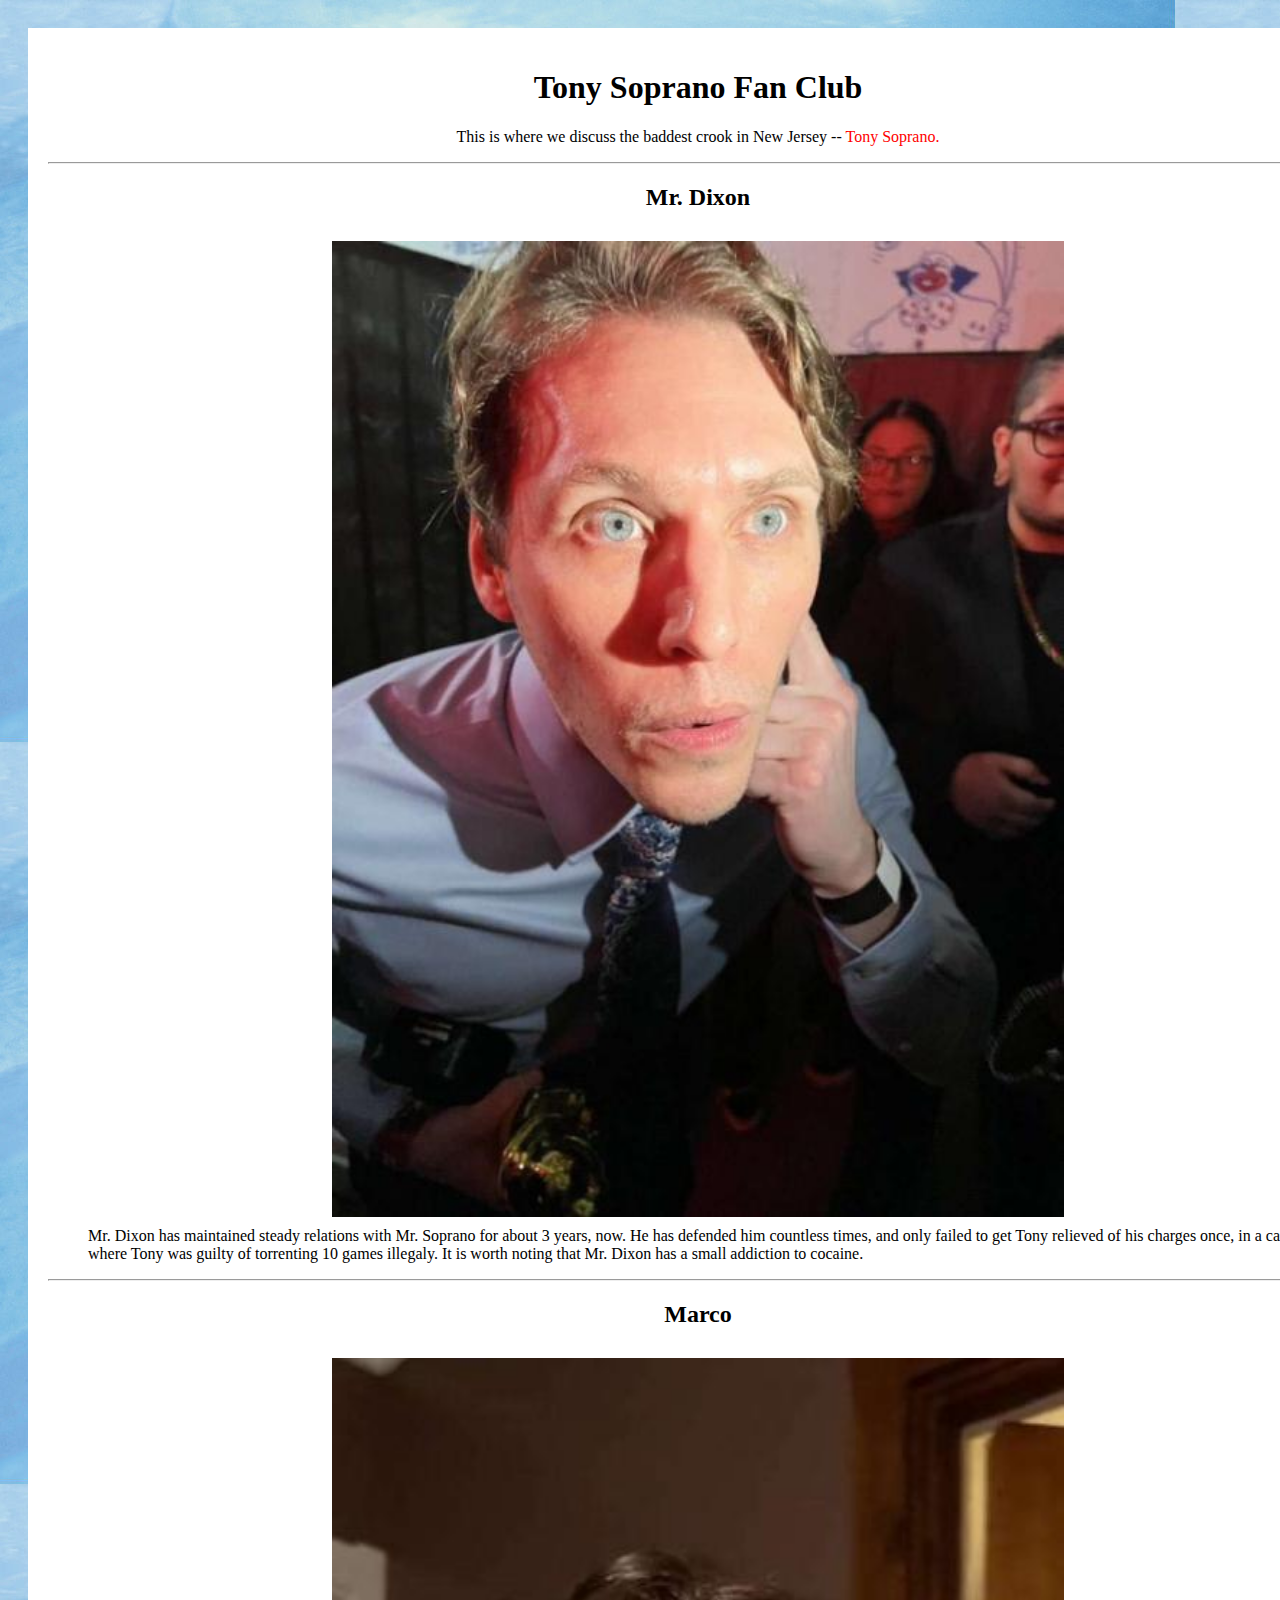
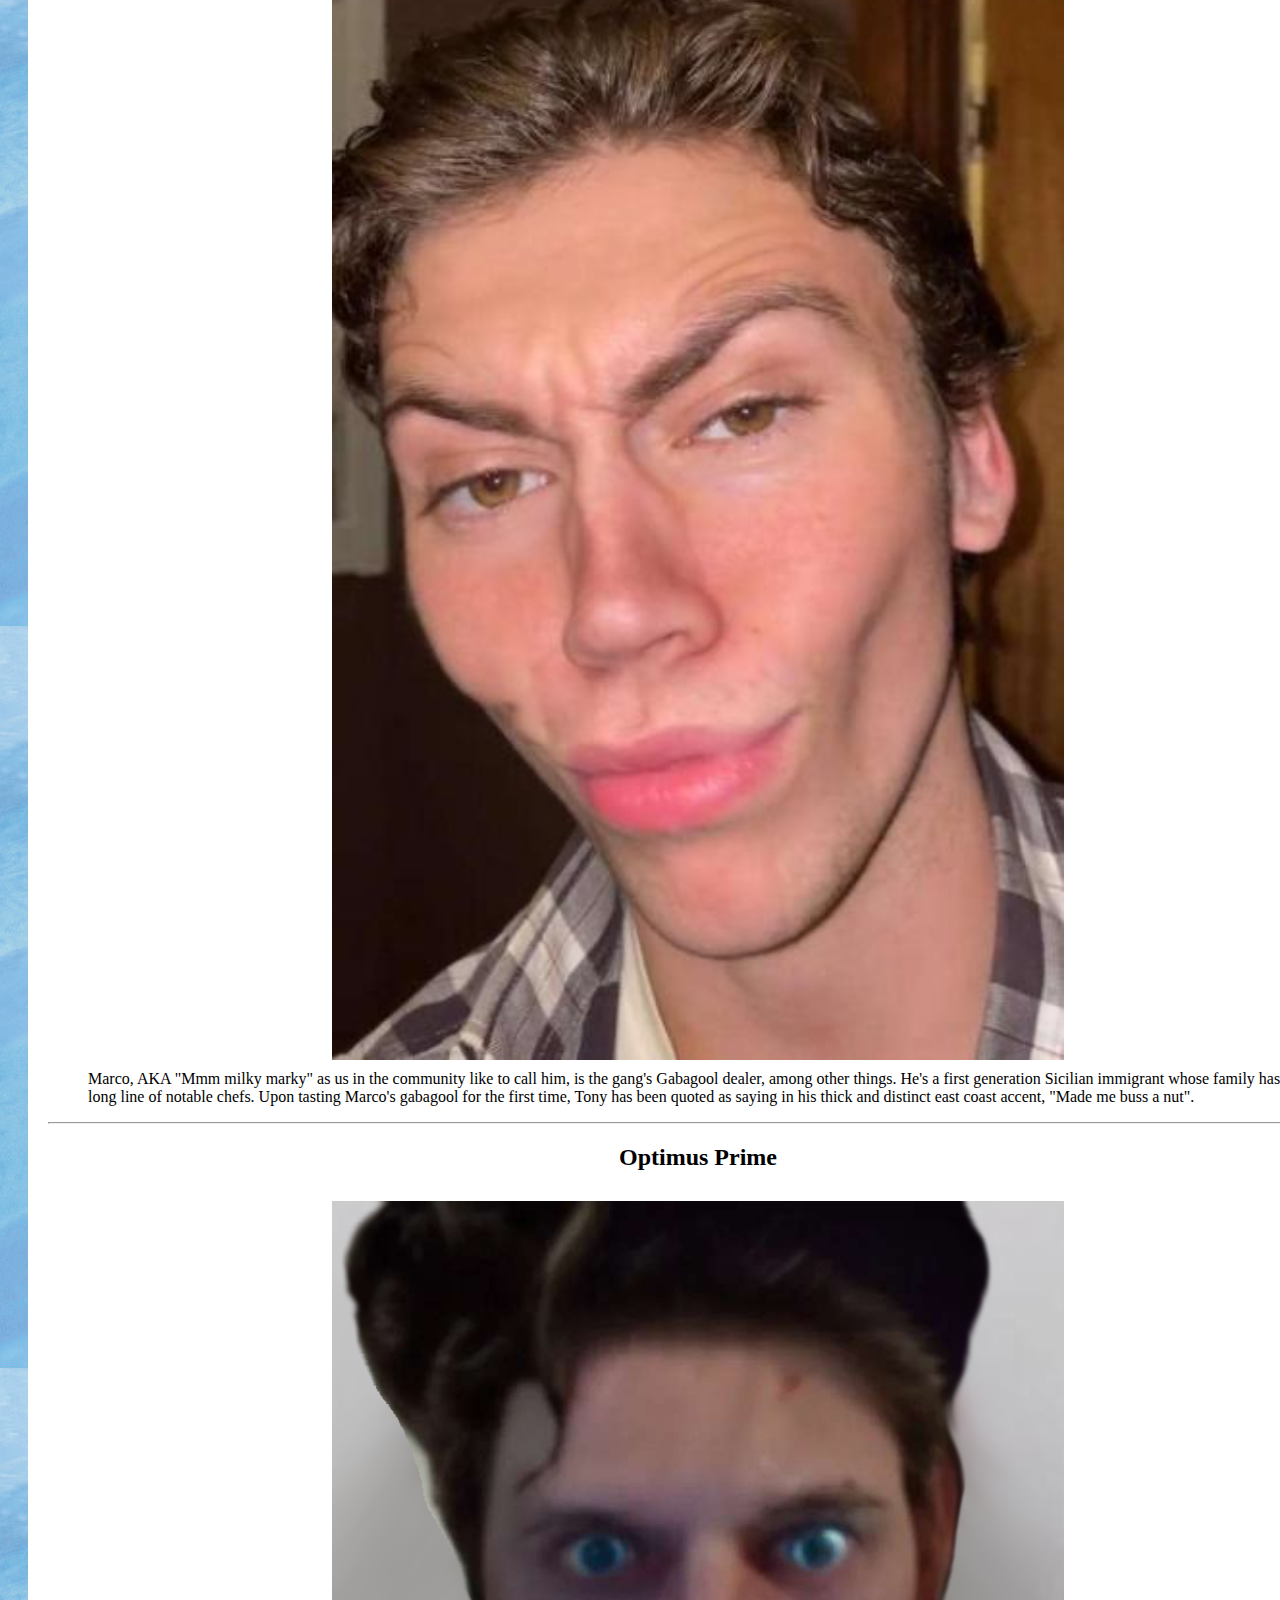
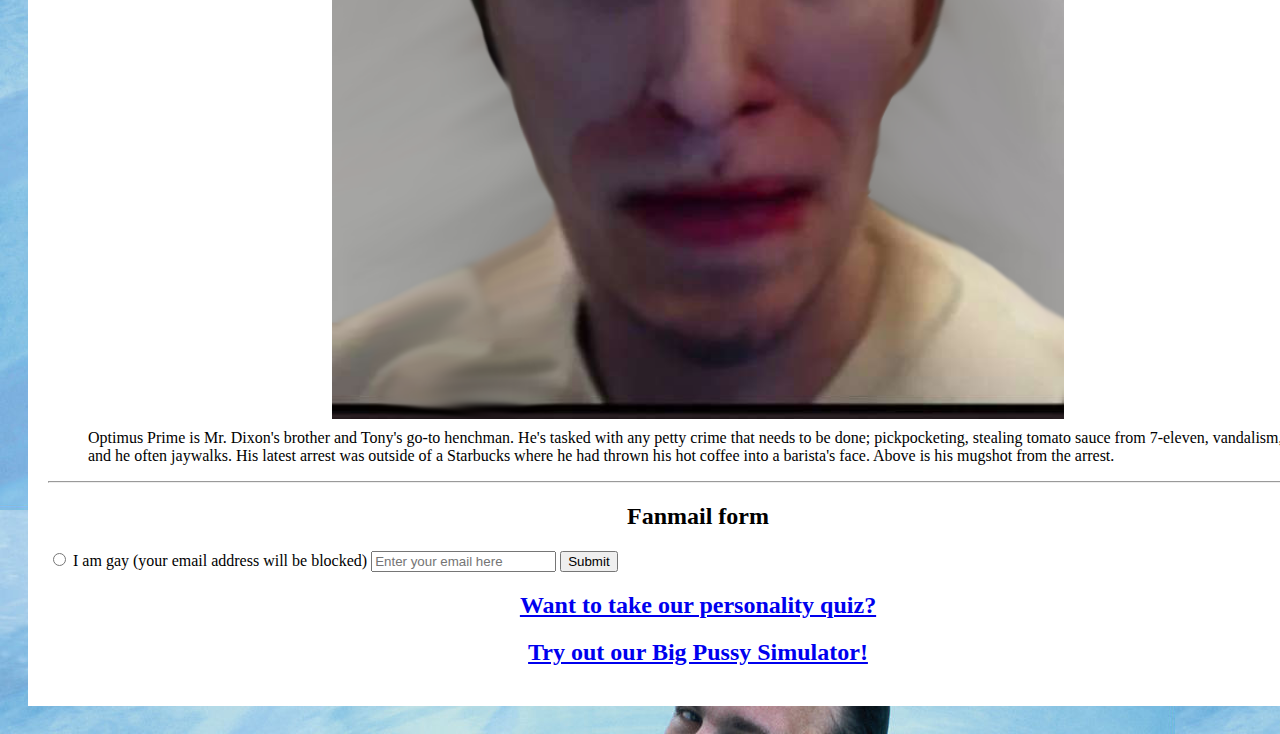
<file: index.html>
<!DOCTYPE html>

<!--Tony Soprano Fan Club 
    Start with a brief introduction of Tony Soprano,
    include some pictures, and then go on to list some
    of his known associates. -->

<!-- Include snake as a playable game and call it "randomperson'sname simulator"-->
<!-- add a 'facts of the family page' with rules of life, 1) Never take shit from nobody -->

<html style="font-family:cambria" lang="en">
  <head>
    <meta charset="UTF-8">
    <meta name="viewport" content="width=device-width, initial-scale=1.0" />
    <link rel="icon" href="tonysopranoicon.png">
    <title>
      Tony Soprano Fan Club
    </title> 
    <link rel="stylesheet" href="styles.css">
  </head>
  <body>
    <div class="standardtext">
      <main>
        <h1>Tony Soprano Fan Club</h1>
        <section>
          <p>This is where we discuss the baddest crook in New Jersey -- <span style="color:red">Tony Soprano.</span></p>
          <hr class="rounded">
          <figure>
            <h2>
              Mr. Dixon
            </h2>
            <img src="mrdixon.jpg" alt="Tony Soprano's lawyer" class="picture">
            <figcaption>
              Mr. Dixon has maintained steady relations with Mr. Soprano for about 3 years, now. He has defended him countless times, 
              and only failed to get Tony relieved of his charges once, in a case where Tony was guilty of torrenting 10 games illegaly. 
              It is worth noting that Mr. Dixon has a small addiction to cocaine.
            </figcaption>
          </figure>
          <hr class="rounded">
          <figure>
            <h2>
              Marco
            </h2>
            <img src="marco.jpg" alt="The gang's Gabagool dealer" class="picture">
            <figcaption>
              Marco, AKA "Mmm milky marky" as us in the community like to call him, is the gang's Gabagool dealer, among other things. He's a first generation Sicilian immigrant 
              whose family has a long line of notable chefs. Upon tasting Marco's gabagool for the first time, Tony has been quoted as saying in his thick and distinct 
              east coast accent, "Made me buss a nut".
            </figcaption>
          </figure>
          <hr class="rounded">
          <figure>
            <h2>
              Optimus Prime
            </h2>
            <img src="optimusprime.png" alt="Tony Soprano's errand boy, Optimus Prime." class="picture">
            <figcaption>
              Optimus Prime is Mr. Dixon's brother and Tony's go-to henchman. He's tasked with any petty crime that needs to be done; pickpocketing, 
              stealing tomato sauce from 7-eleven, vandalism, and he often jaywalks. His latest arrest was outside of a Starbucks 
              where he had thrown his hot coffee into a barista's face. Above is his mugshot from the arrest.
            </figcaption>
          </figure>
        </section>
        <hr class="rounded">
        <section>
          <h2>
            Fanmail form
          </h2>
          <form action="">
            <input type="radio"> I am gay (your email address will be blocked)
            <input type="text" name="fanmailform" placeholder="Enter your email here" required>
            <button type="submit">Submit</button>
          </form>
        </section>
        <section>
          <h2>
            <a target="_blank" href="quiz.html">Want to take our personality quiz?</a>
          </h2>
          <h2>
            <a target="_blank" href="bigpussysimulator.html">Try out our Big Pussy Simulator!</a>
          </h2>
        </section>
      </main>
    </div>
  </body>
</html>
</file>
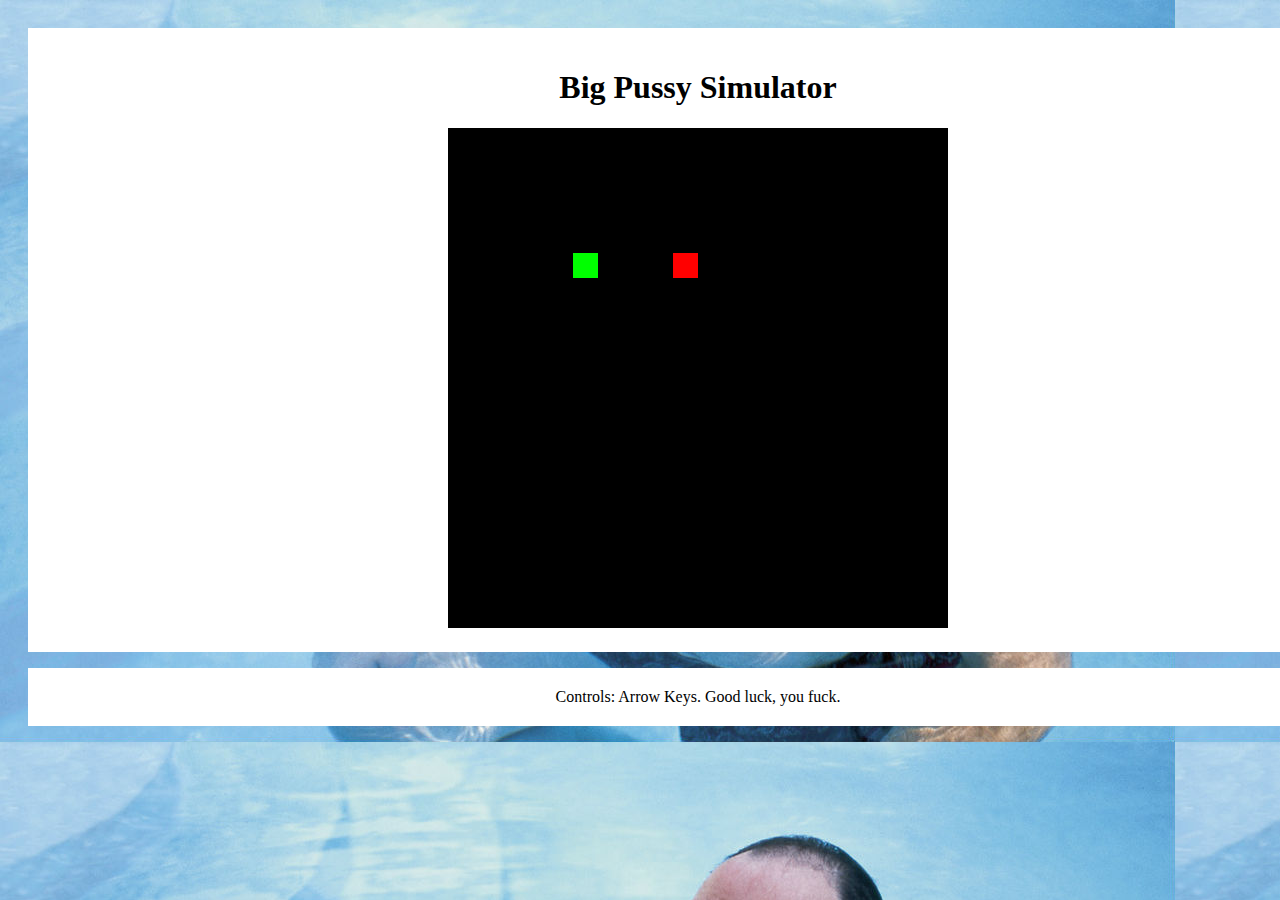
<file: bigpussysimulator.html>
<!DOCTYPE html>
<html style="font-family:cambria" lang="en">
  <head>
    <meta charset="UTF-8">
    <meta name="viewport", content="width=device-width, initial-scale=1.0" />
    <link rel="icon" href="tonysopranoicon.png">
    <title>
      Big Pussy Simulator
    </title> 
    <link rel="stylesheet" href="bigpussysimulator.css">
    <script src="bigpussysimulator.js"></script>
  </head>

  <body>
    <div class="standardtext">
      <h1>
        Big Pussy Simulator
      </h1>
      <canvas id="board"></canvas>
    </div>
    <div>
      <p class="standardtext">Controls: Arrow Keys. Good luck, you fuck.</p>
    </div>
  </body>
</html>
</file>
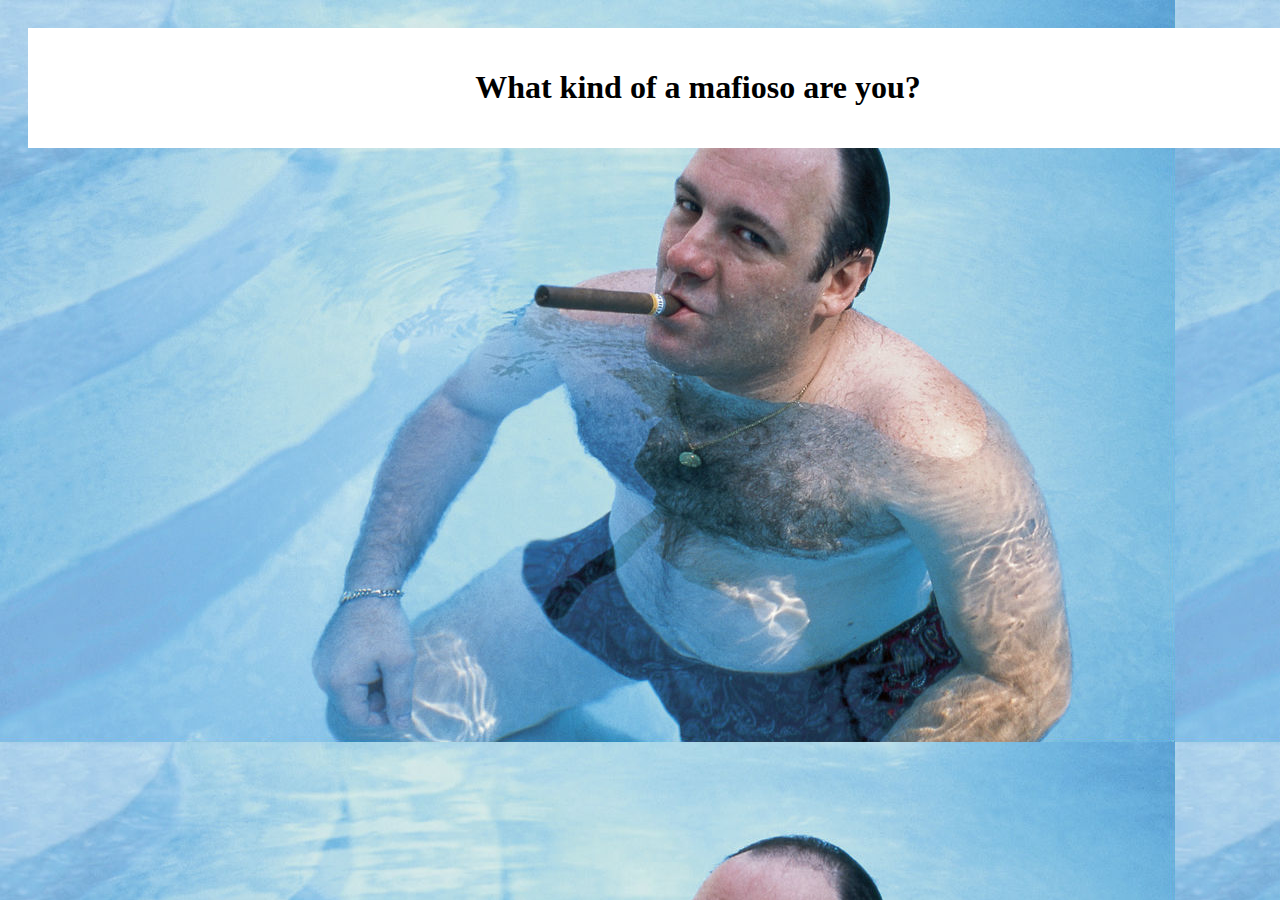
<file: quiz.html>
<!DOCTYPE html>
<html style="font-family:cambria" lang="en">
  <head>
    <meta charset="UTF-8">
    <meta name="viewport" content="width=device-width, initial-scale=1.0" />
    <link rel="icon" href="tonysopranoicon.png">
    <title>
      What kind of a mafioso are you?
    </title>
    <link rel="stylesheet" href="styles.css">
  </head>
  <body>
    <div class="standardtext">
      <main>
        <h1>
          What kind of a mafioso are you?
        </h1>
      </main>
    </div>
  </body>
</html>
</file>
<file: styles.css>
h1, h2, p {
  text-align: center;
}

body {
  background-image: url("tonysoprano2.jpg");
  background-color: rgb(35, 212, 212);
  padding: 20px;
}

.center {
  display: block;
  margin-left: auto;
  margin-right: auto;
  width: 60%;
}

.standardtext {
  width: 1300px;
  background-color: white;
  margin-left: auto;
  margin-right: auto;
  padding: 20px;
}

.picture {
  display: block;
  margin-left: auto;
  margin-right: auto;
  width: 60%;
  padding: 10px;
}

a:hover {
  color:rgb(35, 212, 212)
}
</file>
<file: bigpussysimulator.css>
h1, h2, p {
  text-align: center;
}

body {
  background-image: url("tonysoprano2.jpg");
  background-color: rgb(35, 212, 212);
  padding: 20px;
  text-align: center;
}

.center {
  display: block;
  margin-left: auto;
  margin-right: auto;
  width: 60%;
}

.standardtext {
  width: 1300px;
  background-color: white;
  margin-left: auto;
  margin-right: auto;
  padding: 20px;
}

.picture {
  display: block;
  margin-left: auto;
  margin-right: auto;
  width: 60%;
  padding: 10px;
}

a:hover {
  color:rgb(35, 212, 212)
}
</file>
